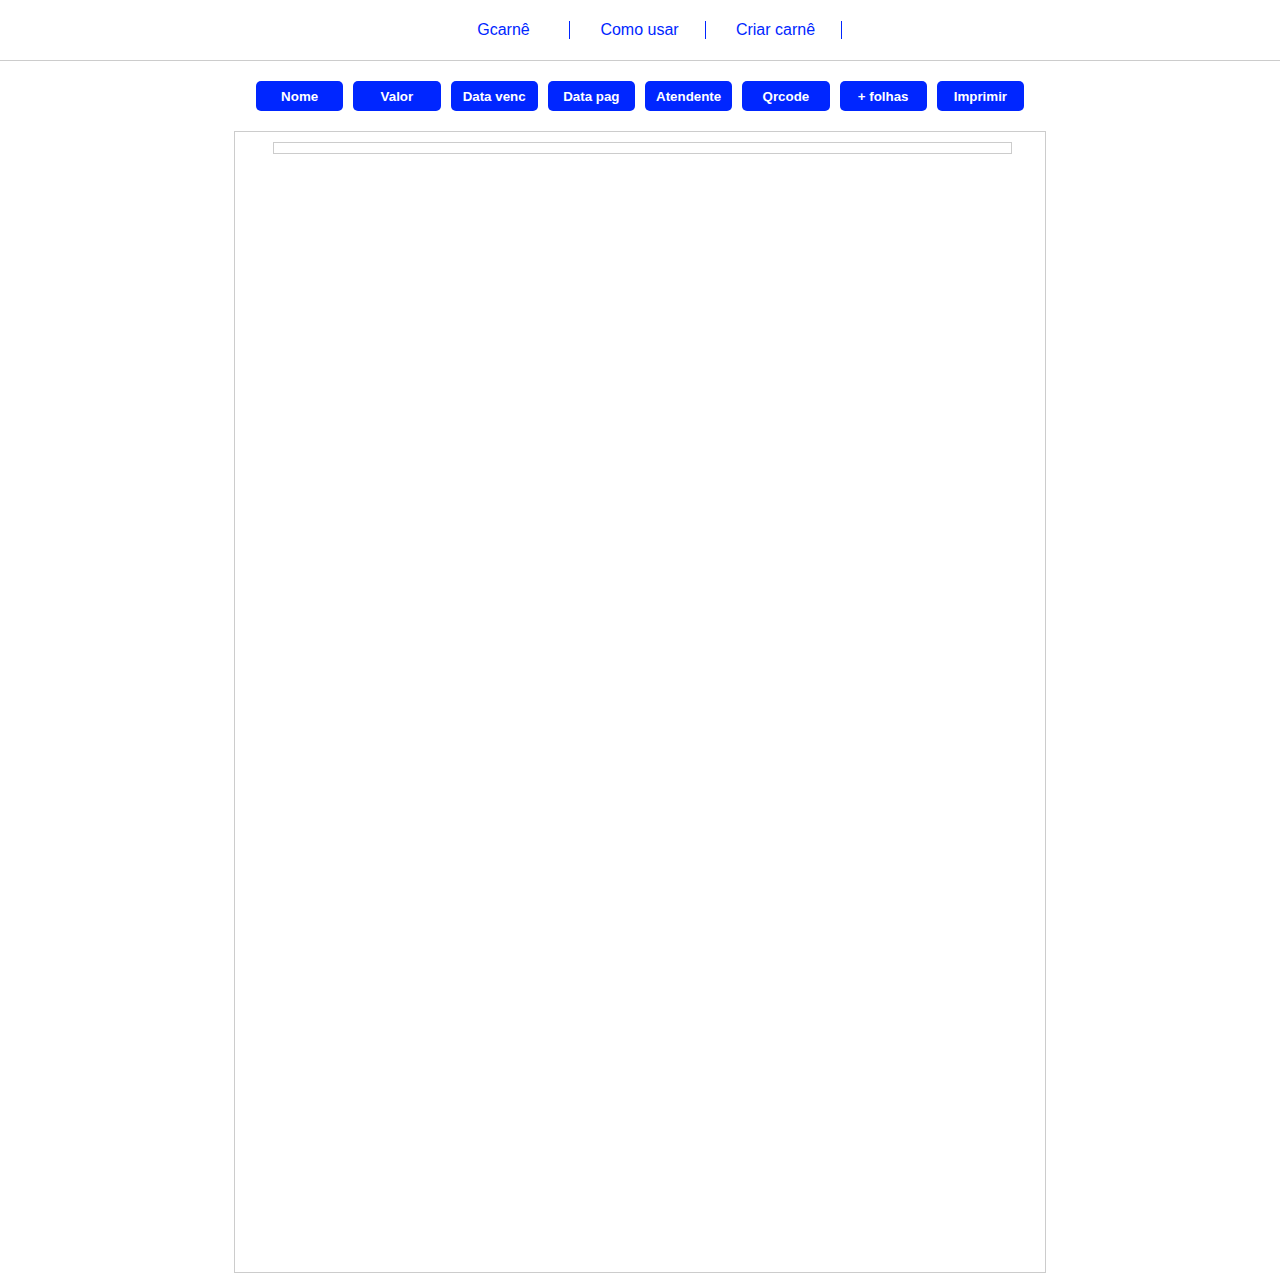
<file: criar_carne.html>
<!DOCTYPE html>
<html lang="pt-bt">

<head>
    <meta charset="UTF-8">
    <meta name="viewport" content="width=device-width, initial-scale=1.0">
    <title>Document</title>
    <link rel="stylesheet" href="css/desktop.css">
</head>

<body>
    <header class="cabecalho">
        <nav class="top">
            <ul>
                <li><a href="index.html" class="destaque">Gcarnê</a></li>
                <li><a href="#">Como usar</a></li>
                <li><a href="criar_carne.html">Criar carnê</a></li>
            </ul>
        </nav>
    </header>
    <section class="menu-carne">
        <button id="btn-nome" class="btn-menu">Nome</button>
        <button id="btn-valor" class="btn-menu">Valor</button>
        <button id="btn-dt_venc" class="btn-menu">Data venc</button>
        <button id="btn-dt_pag" class="btn-menu">Data pag</button>
        <button id="btn-aten" class="btn-menu">Atendente</button>
        <button id="btn-qrcode" class="btn-menu">Qrcode</button>
        <button id="btn-triplicar" class="btn-menu">+ folhas</button>
        <button id="btn-fechar" class="btn-menu">Imprimir</button>
    </section>
    <main class="folha">
        <section class="folinha">
            <div class="empresa" id="empresa">
                <label for="nome" class="displayNone">
                    Nome: <br>
                    <input type="text" id="nome" class="entrada">
                </label>
                <label for="valor" class="displayNone">
                    Valor: <br>
                    <input type="number" id="valor" class="entrada">
                </label>
                <label for="dtvenc" class="displayNone">
                    Data venc: <br>
                    <input type="date" id="dtvenc" class="entrada">
                </label>
                <label for="dtpag" class="displayNone">
                    Data pag: <br>
                    <input type="text" id="dtpag" class="entrada">
                </label class="displayNone">
                <label for="atendente" class="displayNone">
                    Atendente: <br>
                    <input type="text" id="atendente" class="entrada">
                </label>


                <!-- fim do lado empresa -->



            </div>
            <div class="cliente" id="cliente">
                <label for="nome2" class="displayNone">
                    Nome: <br>
                    <input type="text" id="nome2" class="entrada">
                </label>
                <label for="valor2" class="displayNone">
                    Valor: <br>
                    <input type="number" id="valor2" class="entrada">
                </label>
                <label for="dtvenc2" class="displayNone">
                    Data venc: <br>
                    <input type="date" id="dtvenc2" class="entrada">
                </label>
                <label for="dtpag2" class="displayNone">
                    Data pag: <br>
                    <input type="text" id="dtpag2" class="entrada">
                </label>
                <label for="atendente2" class="displayNone">
                    Atendente: <br>
                    <input type="text" id="atendente2" class="entrada">
                </label>
            </div>
            <div class="container_qrcode displayNone" id="container_qrcode">
                <br>
                <p>
                    Pagar com Pix.
                </p>
                <label for="picture__input" class="picture" tabindex="0">
                    <span class="picture__image"></span>
                </label>
                <input type="file" name="" accept="image/*" id="picture__input" class="picture__input">
                <br>
                <p id="aviso">
                    Mesmo pagando com pix você deve guardar o comprovante para uma <br>
                    próxima cobrança.
                </p>
            </div>
        </section>
    </main>

    <script src="js/script.js" defer></script>

    <!-- https://www.youtube.com/watch?v=gXXmQeZOHKY&t=337s -->
</body>

</html>
</file>
<file: css/desktop.css>
/* Resete total da página */
* {
    list-style: none;
    font-family: Arial, Helvetica, sans-serif;
    margin: 0;
    padding: 0;
}

/* Classes estranhas */
.displayNone {
    display: none !important;
}

header.cabecalho {
    width: 100%;
    height: 60px;
    /* background: yellow; */
    border-bottom: 1px solid #ccc;
    display: flex;
    flex-direction: row;
    justify-content: center;
}

nav.top {
    width: 60%;
    display: flex;
    flex-direction: row;
}

nav.top ul {
    width: 100%;
    display: flex;
    flex-direction: row;
    justify-content: center;
    align-items: center;
    gap: 5px;
}

nav.top ul li {
    width: 120px;
    padding: 0 5px;
    border-right: 1px solid #0026ff;
    /* background-color: #fff; */
    text-align: center;
}

nav.top ul a {
    text-decoration: none;
    color: #0026ff;
}

/* área de botões do menu para carnê */

.menu-carne {
    width: 60%;
    height: 50px;
    /* background:  blue; */
    display: flex;
    flex-direction: row;
    justify-content: center;
    align-items: center;
    margin: 10px auto;
    gap: 10px;
}


.btn-menu {
    width: 140px;
    height: 30px;
    background-color: #0026ff;
    border-radius: 5px;
    color: #fff;
    border: none;
    font-weight: 600;
    transition: .3s;
}

.btn-menu:hover {
    background: #0026FF;
    color: yellow;
    border-radius: 20px;
    border-bottom: 2px solid rgb(94, 94, 94);
}


/* chegamos a área da folha principal*/

main.folha {
    width: 810px;
    height: 1140px;
    border: 1px solid #ccc;
    margin: 10px auto;
}

.picture {
    width: 100px;
    aspect-ratio: 1/1;
    background: rgb(243, 243, 243);
    background-image: url(../images/file.png);
    background-size: 90%;
    background-repeat: no-repeat;
    background-position: center center;
    cursor: pointer;
    display: flex;
    flex-direction: column;
    align-items: center;
    justify-content: center;
    margin-top: 10px;
    color: #7e7e7e;
    border: 1px dashed #7e7e7e;
    transition: .3s;
}

.picture:hover {
    border: 1px dashed #4b66ff;
    background: rgb(243, 243, 243);
    background-image: url(../images/file.png);
    background-size: 60%;
    background-repeat: no-repeat;
    background-position: center center;
    cursor: pointer;
}

.picture__img {
    max-width: 100%;
    max-height: 100%;
    display: block;
    object-fit: cover;
}

#picture__input {
    display: none;
}

section.folinha {
    width: 85%;
    border: 1px solid #ccc;
    margin: 10px 38px;
    padding: 10px 10px 0 38px;
    display: flex;
    flex-direction: row;
    align-items: center;
    justify-content: center;
    gap: 5px;
}

div.empresa {
    width: 45%;
    border-right: 2px dashed #ccc;
    display: flex;
    flex-direction: column;
    font-size: 12px;
}

div.cliente {
    width: 45%;
    display: flex;
    border: none;
    flex-direction: column;
    font-size: 12px;
    margin-left: 10px;
}

.entrada {
    width: 250px;
    border: none;
    border-bottom: 1px solid #ccc;
    margin: 10px 0;
    outline: none;
}


div.container_qrcode {
    width: 25%;
    height: 240px;
    border: 1px solid #ccc;
    font-size: 12px;
    margin-top: -10px;
    display: flex;
    flex-direction: column;
    align-items: center;
}

p#aviso {
    font-size: 11px;
    color: #555;
    text-align: center;
    font-style: italic;
}
</file>
